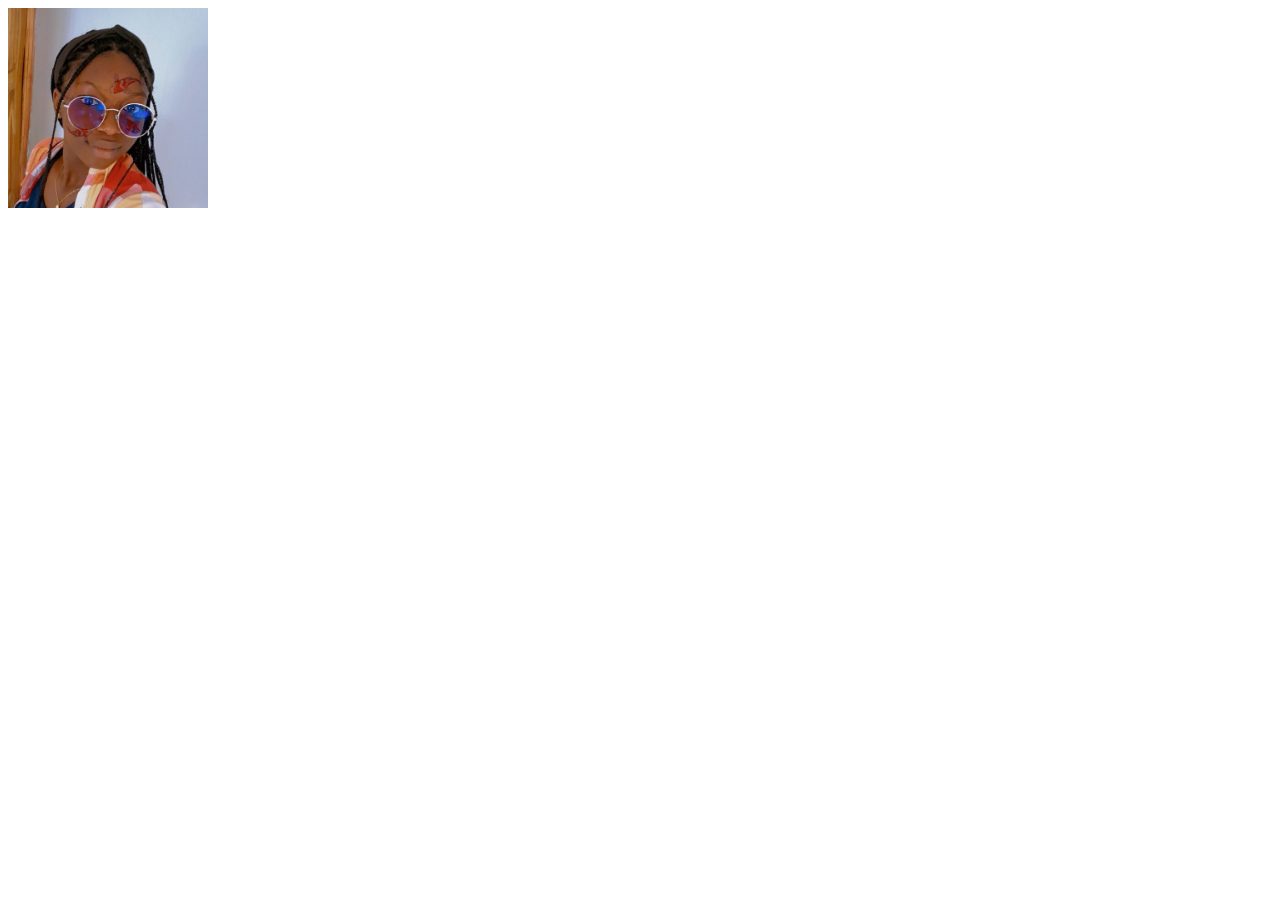
<file: tt.html>
<!DOCTYPE html>
<html>
<head>
  <style>
    .image-container {
      height: 200px;
      width: 200px;
      background-size: cover;
      background-repeat: no-repeat;
      background-position: center;
    }
  </style>
</head>
<body>
  <div class="image-container" id="image1"></div>
  <div class="image-container" id="image2"></div>
  <div class="image-container" id="image3"></div>

  <script>
    // Array of image URLs
    const imageUrls = [
      './Images/ire7.jpg',
      './Images/ire2.jpg',
      './Images/ire12.jpg'
    ];

    // Variable to keep track of the current image index
    let currentIndex = 0;

    // Function to change background image
    function changeBackgroundImage(elementId, imageUrl) {
      const element = document.getElementById(elementId);
      if (element) {
        element.style.backgroundImage = `url(${imageUrl})`;
      }
    }

    // Function to automatically change background images
    function autoChangeBackgroundImages() {
      changeBackgroundImage('image1', imageUrls[currentIndex]);

      // Increment the current index and wrap around to the beginning if necessary
      currentIndex = (currentIndex + 1) % imageUrls.length;

      // Call the function again after 2 seconds
      setTimeout(autoChangeBackgroundImages, 2000);
    }

    // Start automatic image change
    autoChangeBackgroundImages();
  </script>
</body>
</html>
</file>
